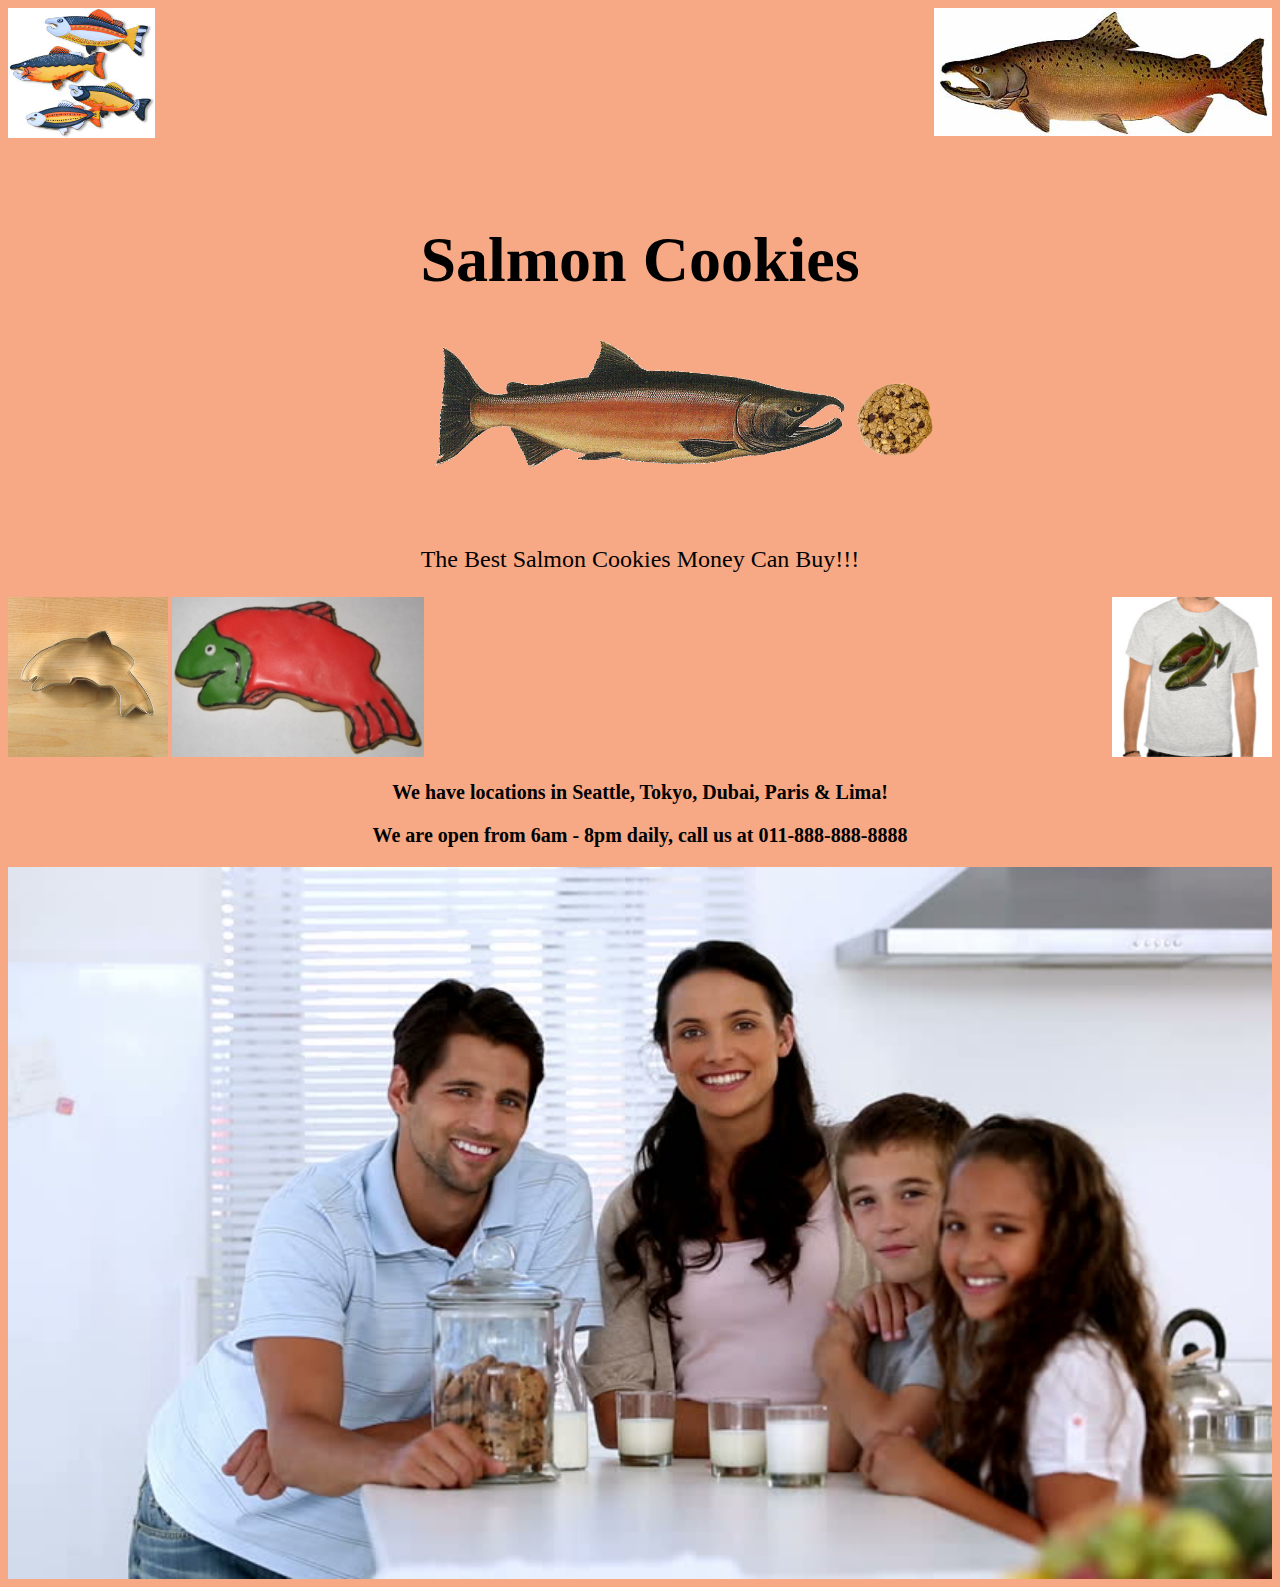
<file: index.html>
<!DOCTYPE html>
<html lang="en">
<head>
    <meta charset="UTF-8">
    <meta name="viewport" content="width=device-width, initial-scale=1.0">
    <meta http-equiv="X-UA-Compatible" content="ie=edge">
    <link rel="stylesheet" href="styles.css">
    <title>Salmon Cookies</title>
</head>
<body>
    <header>
        <nav>
        <img id="fish" src="Images/fish.jpg" alt="Picture of fish">
        <img id="Chinook" src="Images/chinook.jpg" alt="Picture of chinook">

        <h1>Salmon Cookies</h1>
        </nav>
    </header>
    <main>
        <div>
        <img id="salmon" src="Images/salmon.png" alt="Picture of Salmon">
        <img id="cookie" src="Images/Cookie.png" alt="Picture of Cookie">
        <p>The Best Salmon Cookies Money Can Buy!!!</p>
        </div>
        <article>
            <img id="cutter" src="Images/cutter.jpeg" alt="Picture of cutter">
            <img id="frosted-cookie" src="Images/frosted-cookie.jpg" alt="Picture of frosted-cookie">
            <img id="shirt" src="Images/shirt.jpg" alt="Picture of shirt">
        </article>
    </main>
    <footer>
        <p>We have locations in Seattle, Tokyo, Dubai, Paris & Lima!</p>
        <p>We are open from 6am - 8pm daily, call us at 011-888-888-8888</p>
        <img id="Family" src="Images/family.jpg" alt="Family Picture">
    </footer>
</body>

</html>
</file>
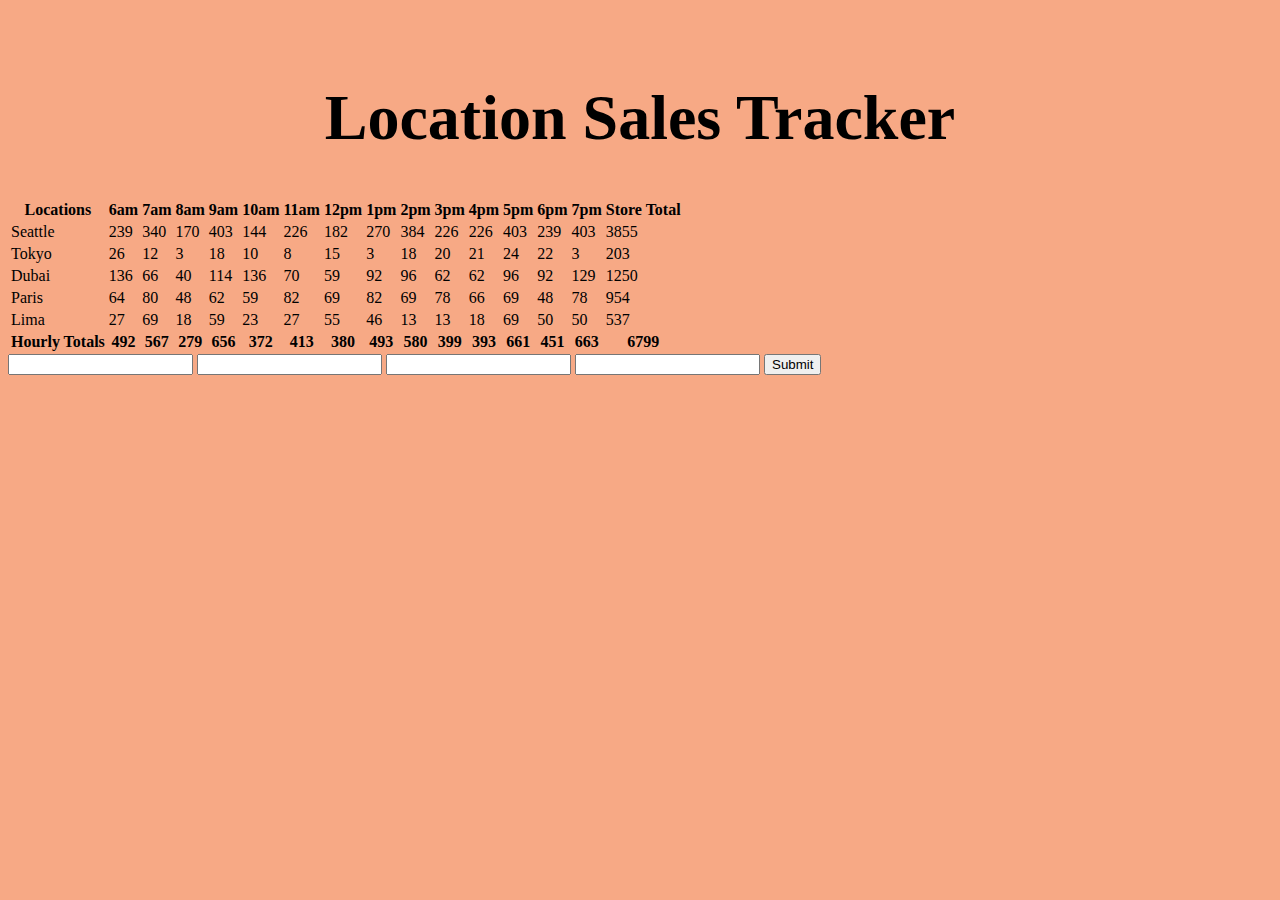
<file: sales.html>
<!DOCTYPE html>
<html lang="en">
<head>
    <meta charset="UTF-8">
    <meta name="viewport" content="width=device-width, initial-scale=1.0">
    <meta http-equiv="X-UA-Compatible" content="ie=edge">
    <link rel="stylesheet" href="styles.css">
    <title>Document</title>
</head>
<body>
    <header><h1>Location Sales Tracker</h1></header>
    <table>
        <tbody id="salesTable"></tbody>
    </table>

    <form id="Store-Info">
        <input name="StoreName" type="text">
        <input name="minumumCustomers" type="number">
        <input name="maximumCustomers" type="number">
        <input name="averageSales" type="number" step="0.1">
        <button type="submit">Submit</button>
    </form>

<script src="app.js"></script>
</body>
</html>
</file>
<file: styles.css>
body {
    background-color: rgb(247, 169, 133);
}

h1 {
    display: block;
    padding-top: 10mm;
    font-size: 4rem;
    font-family: fantasy;
    text-align: center;
}
div p {
    padding-top: 5%;
    font-size: 1.5rem;
    text-align: center;
    font-family: fantasy;

}
footer p{
    text-align: center;
    font-size: 20px;
    font-weight: bolder;
}
#salmon {
    height: 8em;
    display: block;
    margin: auto;   
}
#cookie {
    height: 5em;
    display: block;
    margin-left: 67%;
    margin-top: -7%;
}
#Family {
    margin-left: auto;
    margin-right: auto;
    display: block;
    width: 100%;
}
#fish {
    height:130px;
}
#Chinook {
    display: block;
    float: right;
    height: 8em;
}
#cutter {
    height: 10em;
}
#frosted-cookie {
    height: 10em;
}
#shirt {
    display: block;
    float: right;
    height:10em;

}
</file>
